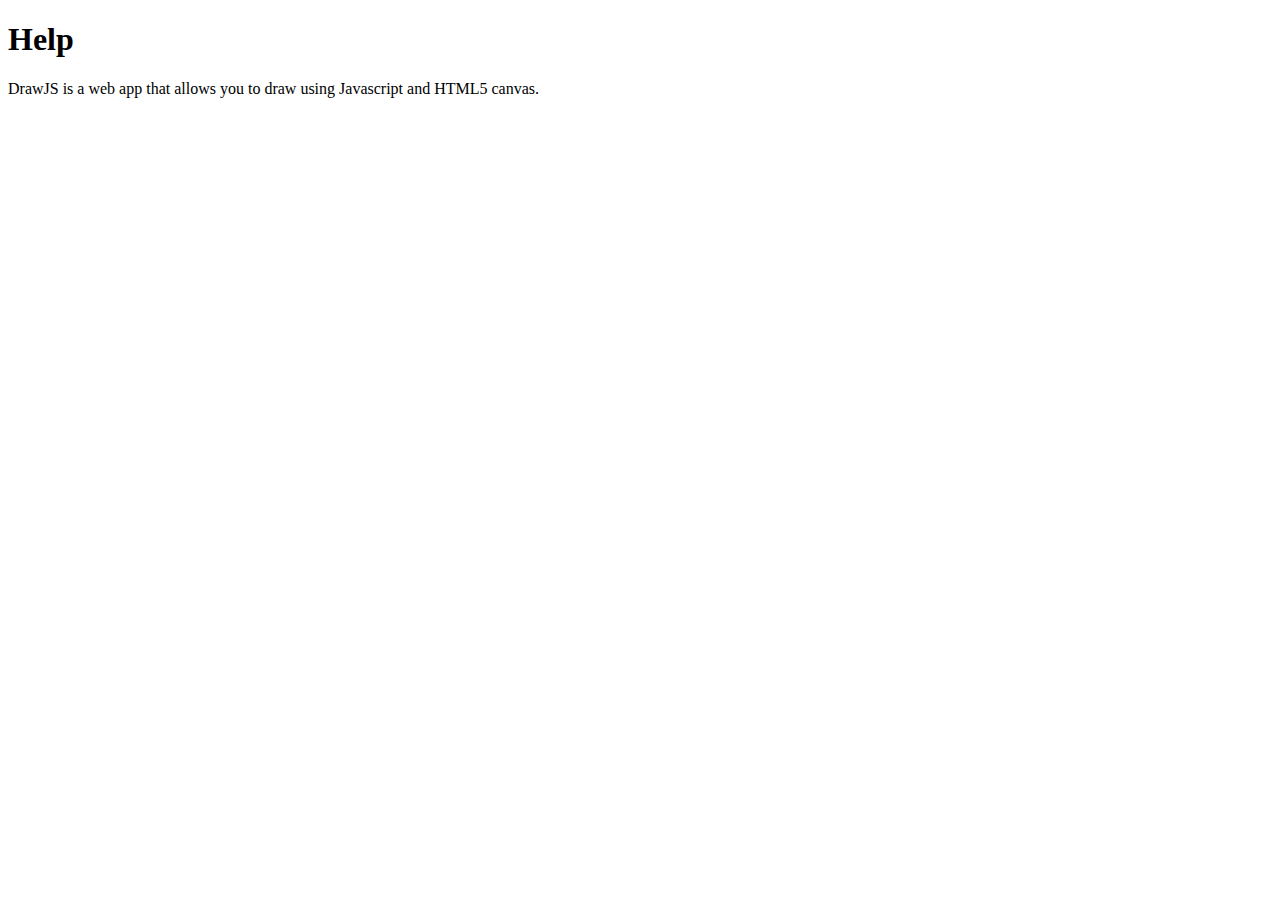
<file: help.html>
<!DOCTYPE html>
<html lang="">
    <head>
        <meta charset="utf-8">
        <title>drawjs.app</title>
    </head>
    <body>
        <h1>Help</h1>
        <div>DrawJS is a web app that allows you to draw using Javascript and HTML5 canvas.</div>
    </body>
</html>
</file>
